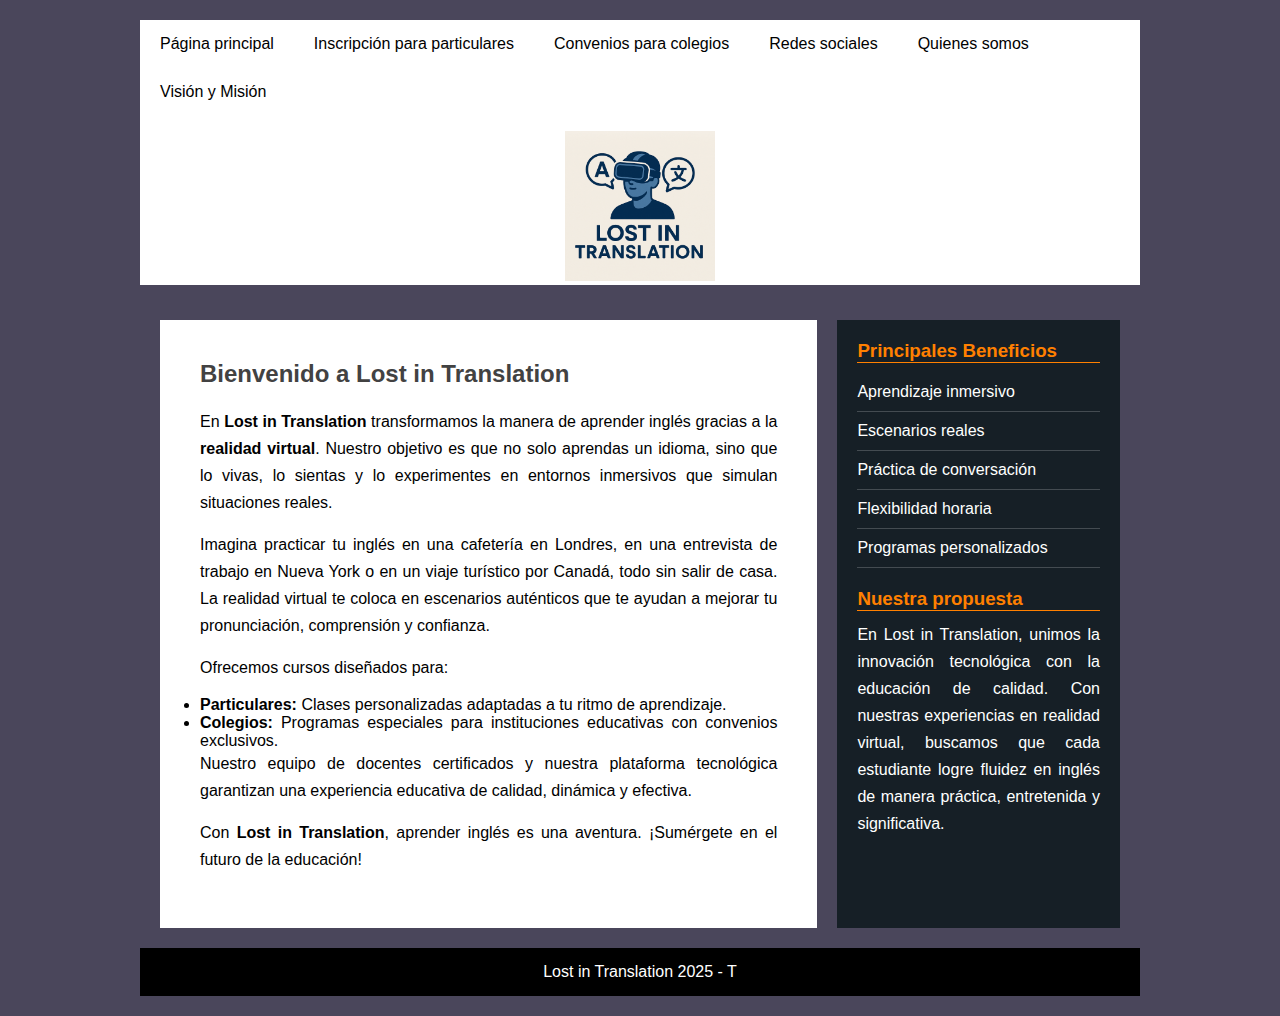
<file: index.html>
<!DOCTYPE html> 
<html lang="es">
<head>
    <meta charset="UTF-8">
    <meta name="viewport" content="width=device-width, initial-scale=1.0">
    <title>Lost in Translation - Cursos de Inglés en Realidad Virtual</title>
    <link rel="stylesheet" href="estilos.css">
    <style>
        /* Ajuste del logo */
        .logo-container {
            text-align: center;
            margin: 15px 0;
        }
        .logo-container img {
            max-width: 150px; /* Tamaño máximo del logo */
            height: auto;
        }
    </style>
</head>
<body>
    <div class="contenedor">
        <header>
            <nav>
                <ul>
                    <li><a href="index.html">Página principal</a></li>
                    <li><a href="particulares.html">Inscripción para particulares</a></li>
                    <li><a href="colegios.html">Convenios para colegios</a></li>
                    <li><a href="redes.html">Redes sociales</a></li>
                    <li><a href="quienes.html">Quienes somos</a></li>
                    <li><a href="vision.html">Visión y Misión</a></li>
                </ul>
            </nav>

            <div class="logo-container">
                <img src="logo.png" alt="Aprende inglés en Realidad Virtual">
            </div>	
        </header>
    
        <div class="main-container">
            <main class="main-content">
                <section class="posts">
                    <article>
                        <h2>Bienvenido a Lost in Translation</h2>
                        <p>En <strong>Lost in Translation</strong> transformamos la manera de aprender inglés gracias a la <strong>realidad virtual</strong>. Nuestro objetivo es que no solo aprendas un idioma, sino que lo vivas, lo sientas y lo experimentes en entornos inmersivos que simulan situaciones reales.</p>
                        
                        <p>Imagina practicar tu inglés en una cafetería en Londres, en una entrevista de trabajo en Nueva York o en un viaje turístico por Canadá, todo sin salir de casa. La realidad virtual te coloca en escenarios auténticos que te ayudan a mejorar tu pronunciación, comprensión y confianza.</p>
                        
                        <p>Ofrecemos cursos diseñados para:</p>
                        <ul>
                            <li><strong>Particulares:</strong> Clases personalizadas adaptadas a tu ritmo de aprendizaje.</li>
                            <li><strong>Colegios:</strong> Programas especiales para instituciones educativas con convenios exclusivos.</li>
                        </ul>

                        <p>Nuestro equipo de docentes certificados y nuestra plataforma tecnológica garantizan una experiencia educativa de calidad, dinámica y efectiva.</p>

                        <p>Con <strong>Lost in Translation</strong>, aprender inglés es una aventura. ¡Sumérgete en el futuro de la educación!</p>
                    </article>
                </section>
            </main>

            <aside class="sidebar">
                <div class="widget">
                    <h3 class="titulo">Principales Beneficios</h3>
                    <ul>
                        <li><a href="beneficios.html">Aprendizaje inmersivo</a></li>
                        <li><a href="escenarios.html">Escenarios reales</a></li>
                        <li><a href="conversacion.html">Práctica de conversación</a></li>
                        <li><a href="flexibilidad.html">Flexibilidad horaria</a></li>
                        <li><a href="programas.html">Programas personalizados</a></li>
                    </ul>
                </div>
                <div class="widget">
                    <h3 class="titulo">Nuestra propuesta</h3>
                    <p>En Lost in Translation, unimos la innovación tecnológica con la educación de calidad. Con nuestras experiencias en realidad virtual, buscamos que cada estudiante logre fluidez en inglés de manera práctica, entretenida y significativa.</p>
                </div>
            </aside>
        </div>

        <footer>
            <p>Lost in Translation 2025 - T
</file>
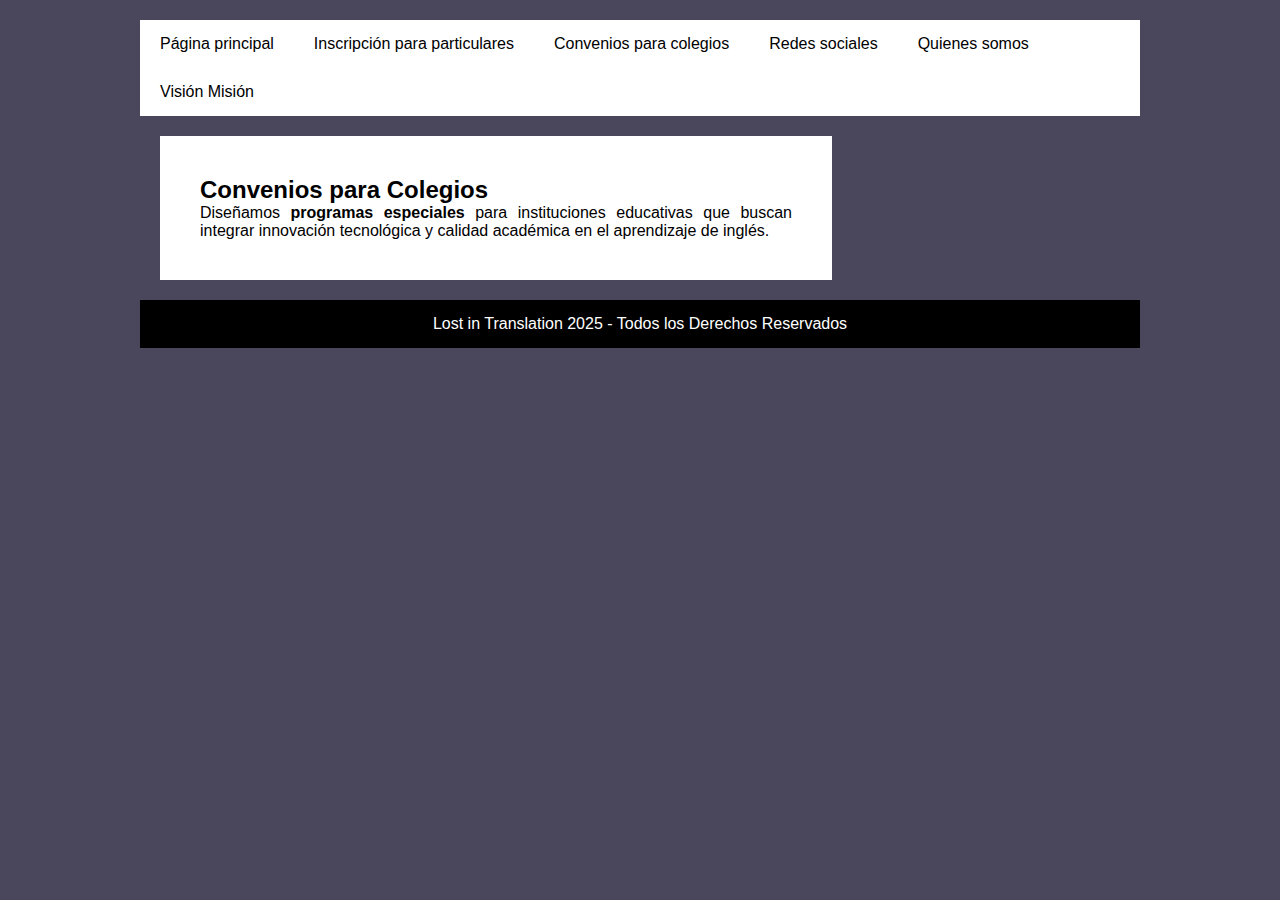
<file: colegios.html>
<!DOCTYPE html>
<html lang="es">
<head>
  <meta charset="UTF-8">
  <meta name="viewport" content="width=device-width, initial-scale=1.0">
  <title>Convenios para Colegios - Lost in Translation</title>
  <link rel="stylesheet" href="estilos.css">
</head>
<body>
  <div class="contenedor">
    <header>
      <nav>
        <ul>
          <li><a href="index.html">Página principal</a></li>
          <li><a href="particulares.html">Inscripción para particulares</a></li>
          <li><a href="colegios.html">Convenios para colegios</a></li>
          <li><a href="redes.html">Redes sociales</a></li>
          <li><a href="quienes.html">Quienes somos</a></li>
          <li><a href="vision.html">Visión Misión</a></li>
        </ul>
      </nav>
    </header>

    <div class="main-container">
      <main class="main-content">
        <section class="posts">
          <h2>Convenios para Colegios</h2>
          <p>Diseñamos <strong>programas especiales</strong> para instituciones educativas que buscan integrar innovación tecnológica y calidad académica en el aprendizaje de inglés.</p>
        </section>
      </main>
    </div>

    <footer>
      <p>Lost in Translation 2025 - Todos los Derechos Reservados</p>
    </footer>
  </div>
</body>
</html>
</file>
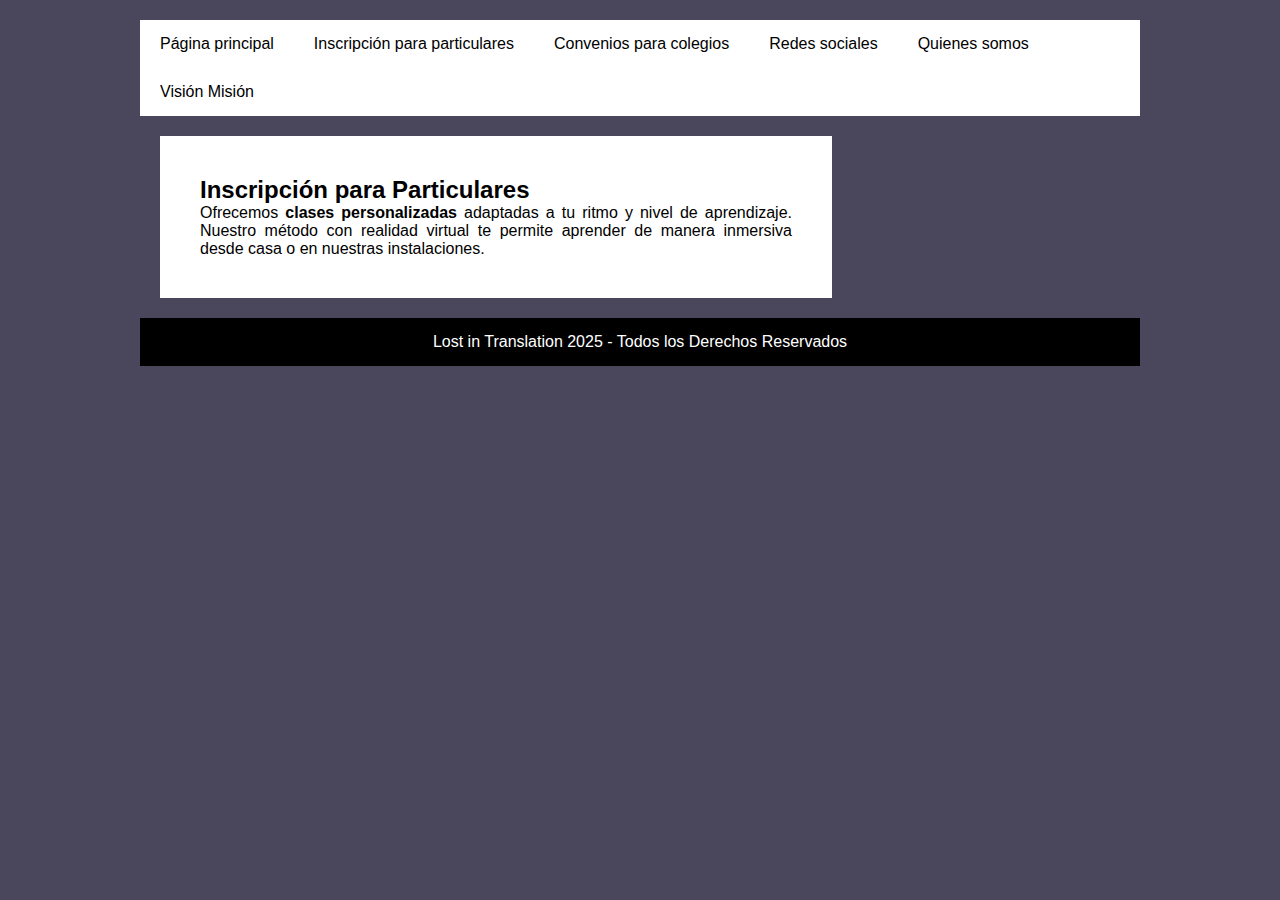
<file: particulares.html>
<!DOCTYPE html>
<html lang="es">
<head>
  <meta charset="UTF-8">
  <meta name="viewport" content="width=device-width, initial-scale=1.0">
  <title>Inscripción para Particulares - Lost in Translation</title>
  <link rel="stylesheet" href="estilos.css">
</head>
<body>
  <div class="contenedor">
    <header>
      <nav>
        <ul>
          <li><a href="index.html">Página principal</a></li>
          <li><a href="particulares.html">Inscripción para particulares</a></li>
          <li><a href="colegios.html">Convenios para colegios</a></li>
          <li><a href="redes.html">Redes sociales</a></li>
          <li><a href="quienes.html">Quienes somos</a></li>
          <li><a href="vision.html">Visión Misión</a></li>
        </ul>
      </nav>
    </header>

    <div class="main-container">
      <main class="main-content">
        <section class="posts">
          <h2>Inscripción para Particulares</h2>
          <p>Ofrecemos <strong>clases personalizadas</strong> adaptadas a tu ritmo y nivel de aprendizaje. Nuestro método con realidad virtual te permite aprender de manera inmersiva desde casa o en nuestras instalaciones.</p>
        </section>
      </main>
    </div>

    <footer>
      <p>Lost in Translation 2025 - Todos los Derechos Reservados</p>
    </footer>
  </div>
</body>
</html>
</file>
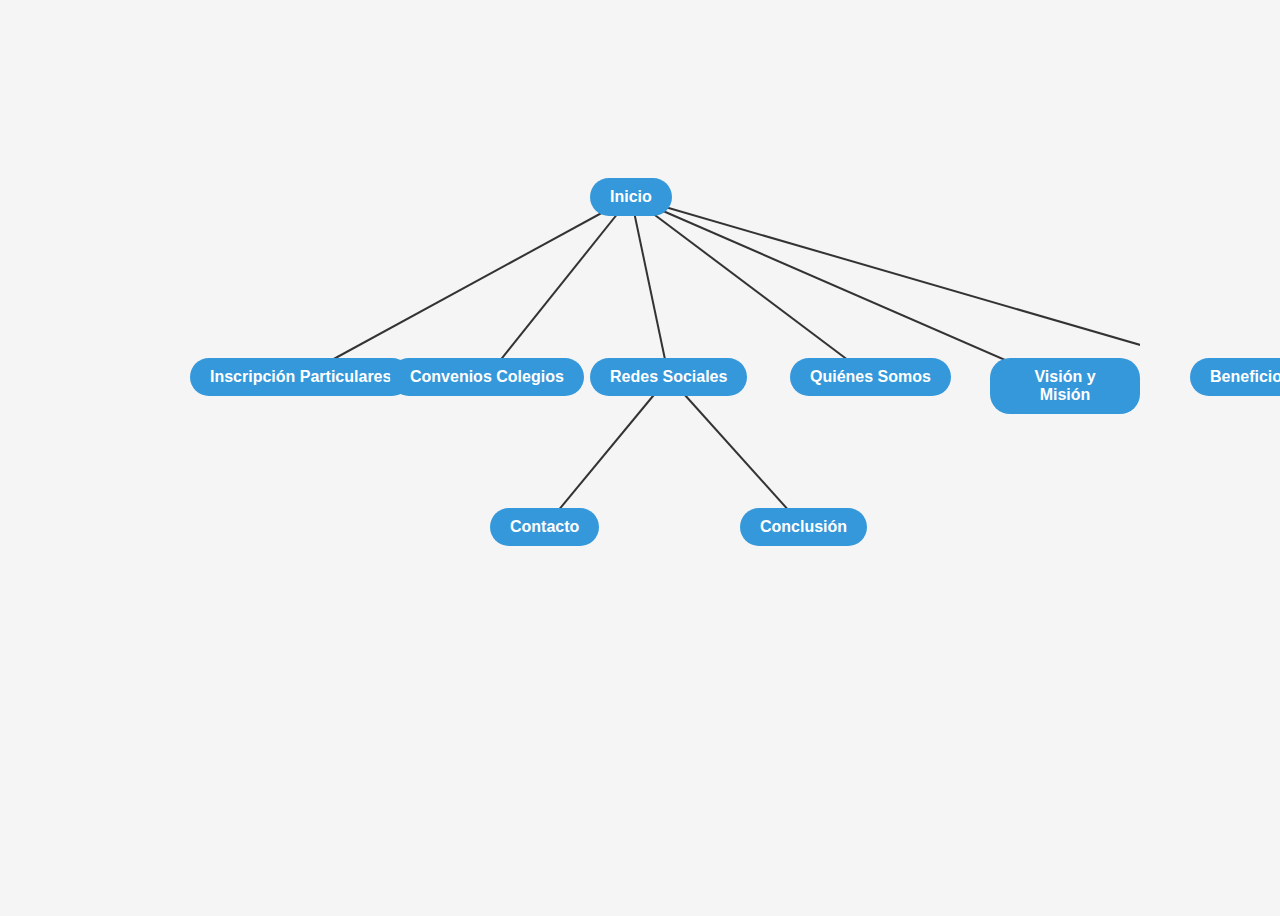
<file: PRUEBA.HTML>
<!DOCTYPE html>
<html lang="es">
<head>
  <meta charset="UTF-8">
  <title>Mapa de Navegación</title>
  <style>
    body {
      background: #f5f5f5;
      font-family: Arial, sans-serif;
      display: flex;
      justify-content: center;
      align-items: center;
      height: 100vh;
    }
    .map-container {
      position: relative;
      width: 1000px;
      height: 600px;
    }
    svg {
      position: absolute;
      top: 0;
      left: 0;
      width: 100%;
      height: 100%;
    }
    .node {
      position: absolute;
      padding: 10px 20px;
      background: #3498db;
      color: #fff;
      border-radius: 20px;
      text-align: center;
      font-weight: bold;
      cursor: pointer;
    }
    /* Posiciones de los nodos */
    #inicio { top: 20px; left: 450px; }
    #particulares { top: 200px; left: 50px; }
    #colegios { top: 200px; left: 250px; }
    #redes { top: 200px; left: 450px; }
    #quienes { top: 200px; left: 650px; }
    #vision { top: 200px; left: 850px; }
    #beneficios { top: 200px; left: 1050px; }
    #contacto { top: 350px; left: 350px; }
    #conclusion { top: 350px; left: 600px; }
  </style>
</head>
<body>
  <div class="map-container">
    <svg id="connections">
      <defs>
        <marker id="arrow" markerWidth="10" markerHeight="10" refX="5" refY="3" orient="auto">
          <path d="M0,0 L0,6 L9,3 z" fill="#333" />
        </marker>
      </defs>
    </svg>

    <div id="inicio" class="node">Inicio</div>
    <div id="particulares" class="node">Inscripción Particulares</div>
    <div id="colegios" class="node">Convenios Colegios</div>
    <div id="redes" class="node">Redes Sociales</div>
    <div id="quienes" class="node">Quiénes Somos</div>
    <div id="vision" class="node">Visión y Misión</div>
    <div id="beneficios" class="node">Beneficios</div>
    <div id="contacto" class="node">Contacto</div>
    <div id="conclusion" class="node">Conclusión</div>
  </div>

  <script>
    function connect(from, to) {
      const svg = document.getElementById("connections");
      const a = document.getElementById(from).getBoundingClientRect();
      const b = document.getElementById(to).getBoundingClientRect();
      const container = document.querySelector(".map-container").getBoundingClientRect();

      const x1 = a.left + a.width / 2 - container.left;
      const y1 = a.top + a.height / 2 - container.top;
      const x2 = b.left + b.width / 2 - container.left;
      const y2 = b.top + b.height / 2 - container.top;

      const line = document.createElementNS("http://www.w3.org/2000/svg", "line");
      line.setAttribute("x1", x1);
      line.setAttribute("y1", y1);
      line.setAttribute("x2", x2);
      line.setAttribute("y2", y2);
      line.setAttribute("stroke", "#333");
      line.setAttribute("stroke-width", "2");
      line.setAttribute("marker-end", "url(#arrow)");
      svg.appendChild(line);
    }

    // Conexiones desde Inicio
    connect("inicio", "particulares");
    connect("inicio", "colegios");
    connect("inicio", "redes");
    connect("inicio", "quienes");
    connect("inicio", "vision");
    connect("inicio", "beneficios");

    // Subniveles desde Redes Sociales
    connect("redes", "contacto");
    connect("redes", "conclusion");
  </script>
</body>
</html>
</file>
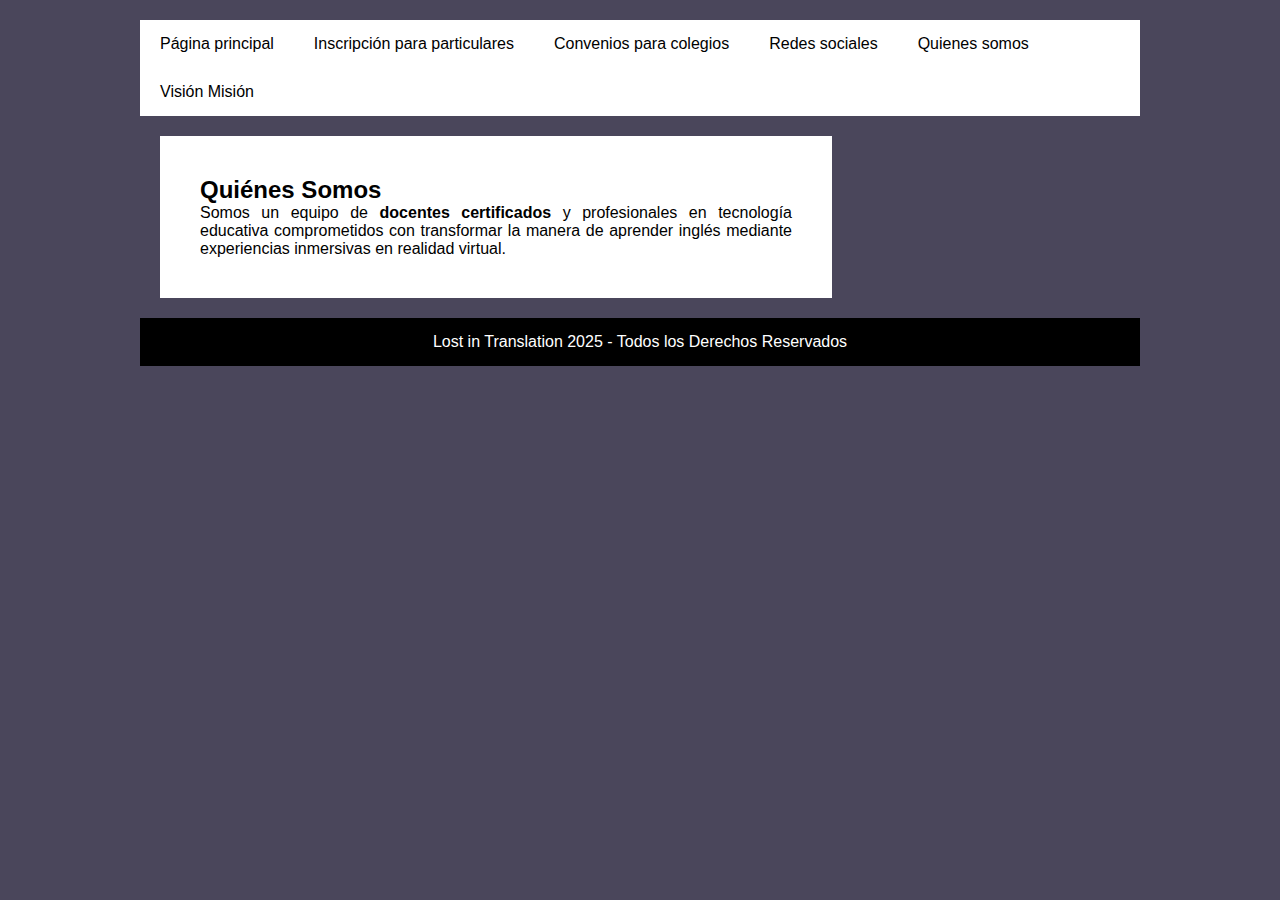
<file: quienes.html>
<!DOCTYPE html>
<html lang="es">
<head>
  <meta charset="UTF-8">
  <meta name="viewport" content="width=device-width, initial-scale=1.0">
  <title>Quiénes Somos - Lost in Translation</title>
  <link rel="stylesheet" href="estilos.css">
</head>
<body>
  <div class="contenedor">
    <header>
      <nav>
        <ul>
          <li><a href="index.html">Página principal</a></li>
          <li><a href="particulares.html">Inscripción para particulares</a></li>
          <li><a href="colegios.html">Convenios para colegios</a></li>
          <li><a href="redes.html">Redes sociales</a></li>
          <li><a href="quienes.html">Quienes somos</a></li>
          <li><a href="vision.html">Visión Misión</a></li>
        </ul>
      </nav>
    </header>

    <div class="main-container">
      <main class="main-content">
        <section class="posts">
          <h2>Quiénes Somos</h2>
          <p>Somos un equipo de <strong>docentes certificados</strong> y profesionales en tecnología educativa comprometidos con transformar la manera de aprender inglés mediante experiencias inmersivas en realidad virtual.</p>
        </section>
      </main>
    </div>

    <footer>
      <p>Lost in Translation 2025 - Todos los Derechos Reservados</p>
    </footer>
  </div>
</body>
</html>
</file>
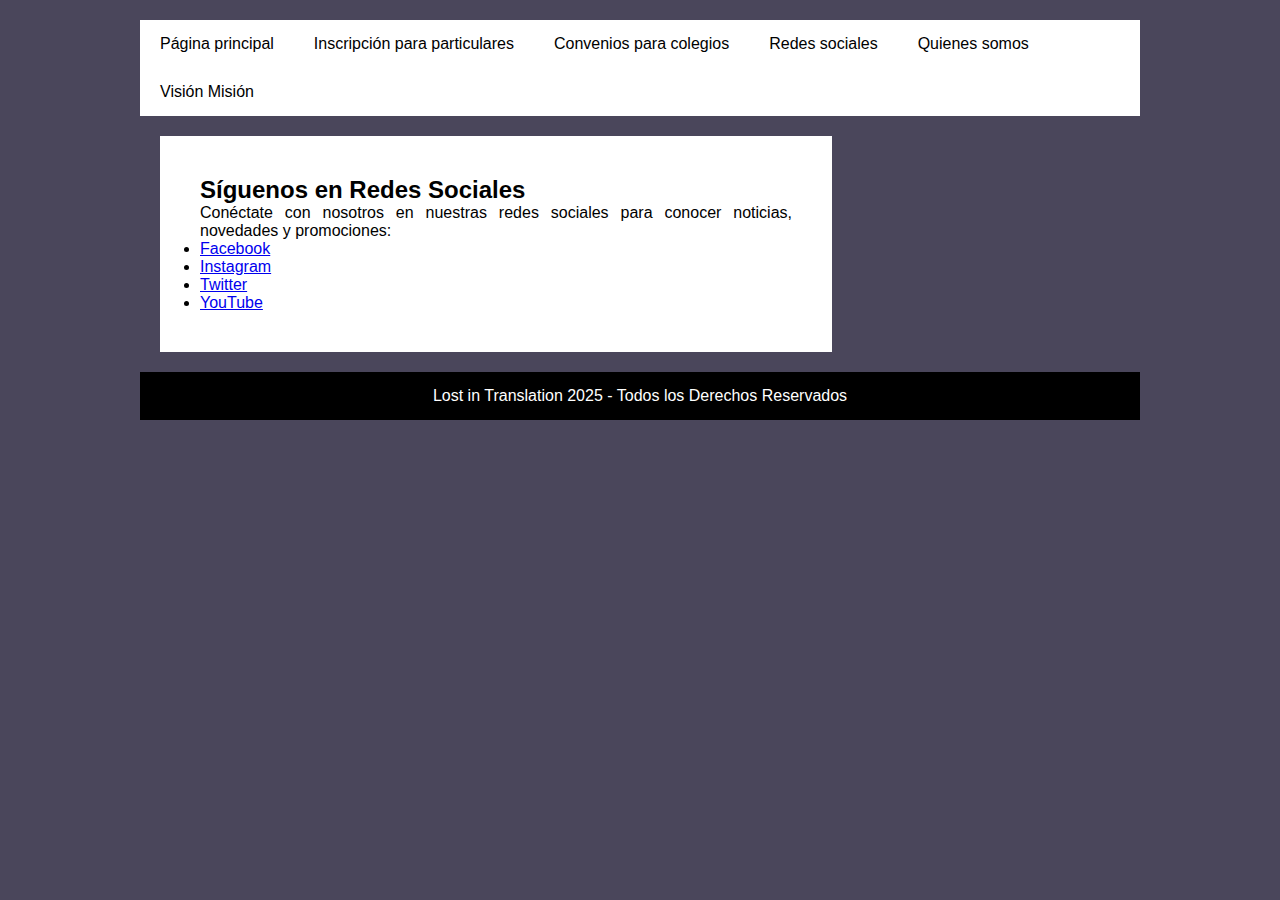
<file: redes.html>
<!DOCTYPE html>
<html lang="es">
<head>
  <meta charset="UTF-8">
  <meta name="viewport" content="width=device-width, initial-scale=1.0">
  <title>Redes Sociales - Lost in Translation</title>
  <link rel="stylesheet" href="estilos.css">
</head>
<body>
  <div class="contenedor">
    <header>
      <nav>
        <ul>
          <li><a href="index.html">Página principal</a></li>
          <li><a href="particulares.html">Inscripción para particulares</a></li>
          <li><a href="colegios.html">Convenios para colegios</a></li>
          <li><a href="redes.html">Redes sociales</a></li>
          <li><a href="quienes.html">Quienes somos</a></li>
          <li><a href="vision.html">Visión Misión</a></li>
        </ul>
      </nav>
    </header>

    <div class="main-container">
      <main class="main-content">
        <section class="posts">
          <h2>Síguenos en Redes Sociales</h2>
          <p>Conéctate con nosotros en nuestras redes sociales para conocer noticias, novedades y promociones:</p>
          <ul>
            <li><a href="#">Facebook</a></li>
            <li><a href="#">Instagram</a></li>
            <li><a href="#">Twitter</a></li>
            <li><a href="#">YouTube</a></li>
          </ul>
        </section>
      </main>
    </div>

    <footer>
      <p>Lost in Translation 2025 - Todos los Derechos Reservados</p>
    </footer>
  </div>
</body>
</html>
</file>
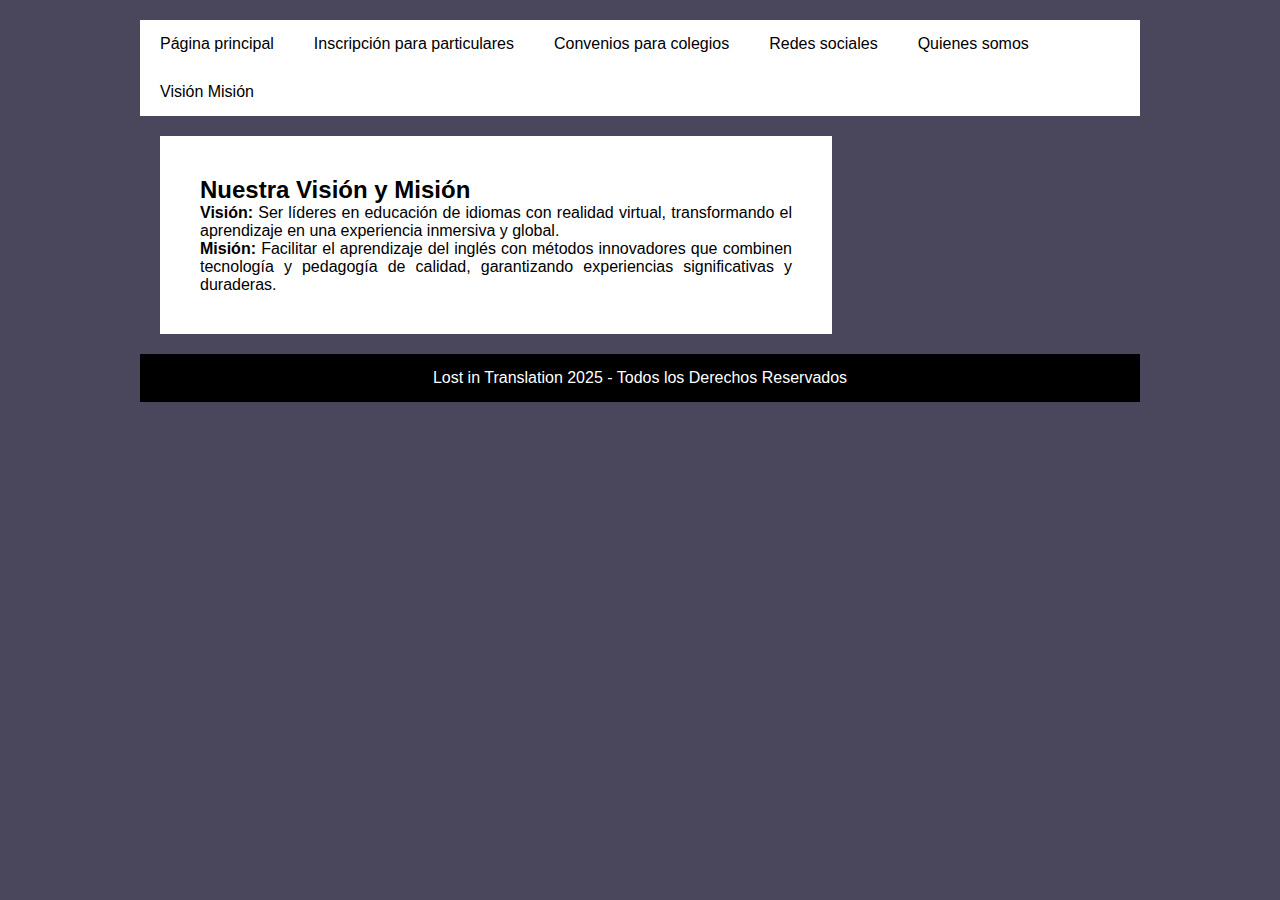
<file: vision.html>
<!DOCTYPE html>
<html lang="es">
<head>
  <meta charset="UTF-8">
  <meta name="viewport" content="width=device-width, initial-scale=1.0">
  <title>Visión y Misión - Lost in Translation</title>
  <link rel="stylesheet" href="estilos.css">
</head>
<body>
  <div class="contenedor">
    <header>
      <nav>
        <ul>
          <li><a href="index.html">Página principal</a></li>
          <li><a href="particulares.html">Inscripción para particulares</a></li>
          <li><a href="colegios.html">Convenios para colegios</a></li>
          <li><a href="redes.html">Redes sociales</a></li>
          <li><a href="quienes.html">Quienes somos</a></li>
          <li><a href="vision.html">Visión Misión</a></li>
        </ul>
      </nav>
    </header>

    <div class="main-container">
      <main class="main-content">
        <section class="posts">
          <h2>Nuestra Visión y Misión</h2>
          <p><strong>Visión:</strong> Ser líderes en educación de idiomas con realidad virtual, transformando el aprendizaje en una experiencia inmersiva y global.</p>
          <p><strong>Misión:</strong> Facilitar el aprendizaje del inglés con métodos innovadores que combinen tecnología y pedagogía de calidad, garantizando experiencias significativas y duraderas.</p>
        </section>
      </main>
    </div>

    <footer>
      <p>Lost in Translation 2025 - Todos los Derechos Reservados</p>
    </footer>
  </div>
</body>
</html>
</file>
<file: estilos.css>
/* Configuración global y estilos de la página */
* {
  margin: 0;
  padding: 0;
  -webkit-box-sizing: border-box;
  -moz-box-sizing: border-box;
  box-sizing: border-box;
}

body {
  font-family: Arial, "Times New Roman" ,Sans-serif;
  font-size: 16px;
  background: #4a465b;
}

.contenedor {
  width: 100%;
  max-width: 1000px;
  margin: 20px auto;
  overflow: hidden;
}

header {
  background: #fff; }
  header nav {
    width: 100%; }
    header nav ul {
      list-style: none;
      overflow: hidden; }
      header nav ul li {
        float: left; }
        header nav ul li a {
          text-decoration: none;
          display: inline-block;
          color: #000;
          padding: 15px 20px; }
          header nav ul li a:hover {
            background: #000;
            color: #fff;
          }

/* ------------------ */
/* Diseño de Columnas */
/* ------------------ */

.main-container {
    display: flex; /* Habilita Flexbox para las columnas */
    gap: 20px; /* Espacio entre las columnas */
    padding: 20px; /* Padding interno del contenedor */
}

.main-content {
    flex-basis: 70%; /* Le da un ancho base del 70% */
    background: #fff;
    padding: 0; /* Quitamos el padding aquí y lo ponemos en la sección de posts */
}

.main-content .posts {
    padding: 40px;
    text-align: justify;
}

.main-content .posts article h2 {
    margin-bottom: 20px;
    color: #424242;
}

.main-content .posts article p {
    margin-bottom: 15px;
    line-height: 27px;
}

.sidebar {
    flex-basis: 30%; /* Le da un ancho base del 30% */
    background: #161F26;
    padding: 20px;
    color: #fff;
}

.sidebar .widget {
    margin-bottom: 20px;
}

.sidebar .widget .titulo {
    color: #ff8000;
    border-bottom: 1px solid #ff8000;
    margin-bottom: 10px;
}

.sidebar .widget ul {
    list-style: none;
}

.sidebar .widget ul li {
    border-bottom: 1px solid rgba(255, 255, 255, 0.2);
    padding: 10px 0;
}

.sidebar .widget ul li a {
    color: #fff;
    text-decoration: none;
}

.sidebar .widget ul li a:hover {
    color: #8f8f8f;
}

.sidebar .widget p {
    line-height: 27px;
    text-align: justify;
}

/* Estilos del pie de página */
footer {
    width: 100%; /* Cambiado a 100% para que ocupe todo el ancho del contenedor */
    text-align: center;
    background: #000;
    color: #fff;
    padding: 15px 0;
}

/* Medias queries para responsive design */
@media screen and (max-width: 800px) {
    .main-container {
        flex-direction: column; /* Apila las columnas en dispositivos móviles */
    }

    .main-content,
    .sidebar {
        flex-basis: auto; /* Permite que cada columna ocupe el ancho completo */
    }
}
</file>
